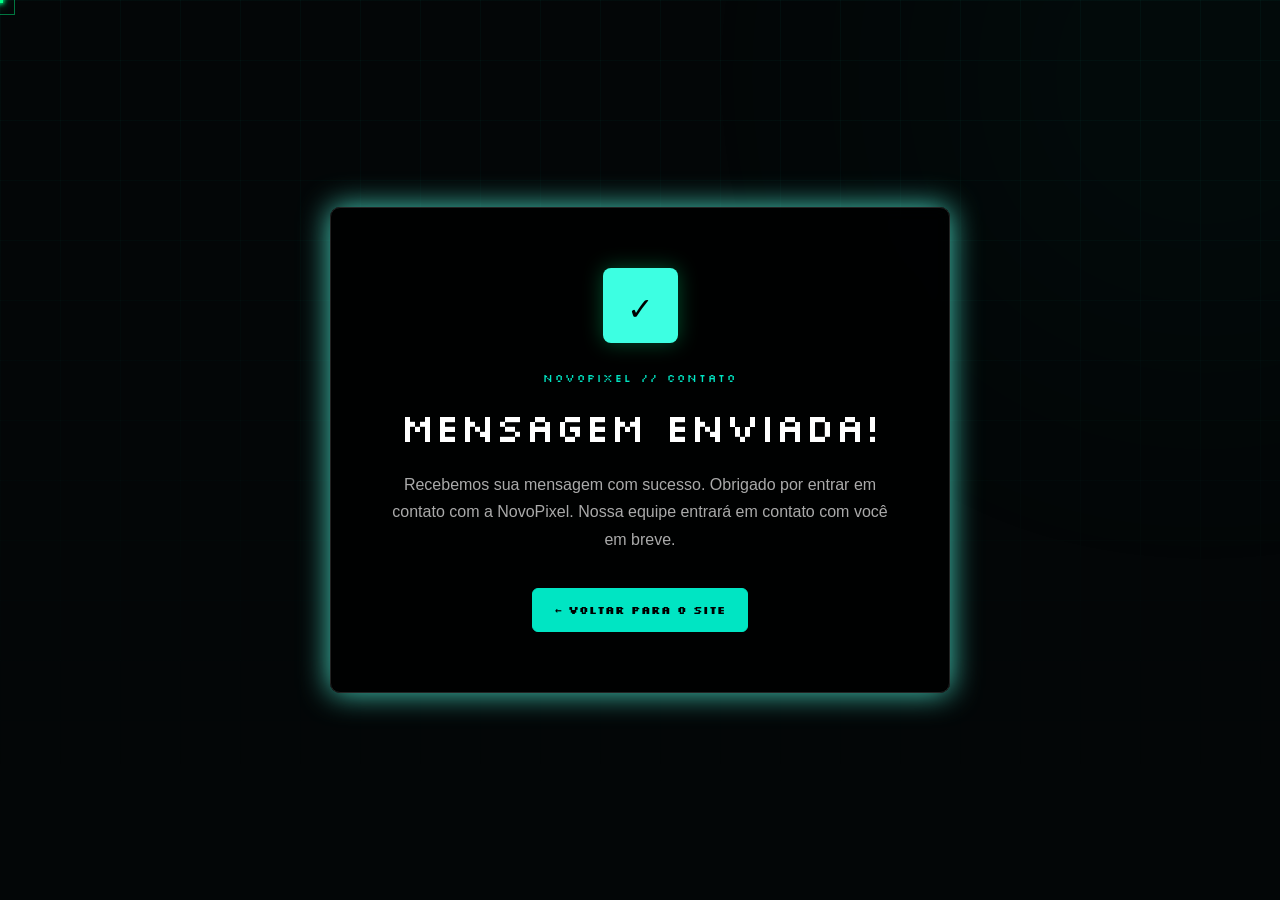
<file: obrigado.html>
<!DOCTYPE html>
<html lang="pt-BR">

<head>

    <meta charset="UTF-8">
    <meta name="viewport" content="width=device-width, initial-scale=1.0">

    <title>Obrigado | NovoPixel</title>

    <!-- FONTES -->
    <link rel="preconnect" href="https://fonts.googleapis.com">
    <link rel="preconnect" href="https://fonts.gstatic.com" crossorigin>

    <link
        href="https://fonts.googleapis.com/css2?family=Google+Sans:wght@400;500;700&family=Silkscreen:wght@400;700&display=swap"
        rel="stylesheet">

    <!-- SEU CSS -->
    <link rel="stylesheet" href="./assets/css/style.css">
    <link rel="stylesheet" href="./assets/css/media.css">

</head>

<body>


    <!-- CURSOR NOVOPIXEL -->
    <div id="np-cursor">
        <div class="np-core"></div>
        <div class="np-corner corner-1"></div>
        <div class="np-corner corner-2"></div>
        <div class="np-corner corner-3"></div>
        <div class="np-corner corner-4"></div>
    </div>

    <div id="np-cursor-ring"></div>


    <!-- =========================
         FUNDO ANIMADO
         ========================= -->

    <canvas id="grid"></canvas>


    <!-- =========================
         PÁGINA DE OBRIGADO
         ========================= -->

    <main class="pagina-obrigado">

        <div class="obrigado-card">

            <div class="check">
                ✓
            </div>

            <span class="tag">
                NOVOPIXEL // CONTATO
            </span>

            <h1>
                MENSAGEM ENVIADA!
            </h1>

            <p>
                Recebemos sua mensagem com sucesso.
                Obrigado por entrar em contato com a NovoPixel.
                Nossa equipe entrará em contato com você em breve.
            </p>

            <a href="index.html" class="voltar">
                ← VOLTAR PARA O SITE
            </a>

        </div>

    </main>


    <!-- SEU JAVASCRIPT -->
    <script src="./assets/js/script.js"></script>

</body>

</html>
</file>
<file: assets/css/style.css>
.container {
    width: 100%;
    height: 100%;
    max-width: 1400px;
    margin: 0 auto;
}

/* reset  */
* {
    margin: 0;
    padding: 0;
    box-sizing: border-box;
    font-family: "Silkscreen", sans-serif;
    font-optical-sizing: auto;
    font-weight: 400;
    font-style: normal;
    font-variation-settings:
        "GRAD" 0;
}

html {
    scroll-behavior: smooth;
}



body {
    margin: 0;
    padding: 0;
    background: #000;
    color: #fff;
    font-family: 'Segoe UI', sans-serif;
}

/* BACKGROUND */
#grid {
    position: fixed;
    top: 0;
    left: 0;

    width: 100vw;
    height: 100vh;

    z-index: -1;
    pointer-events: none;
}

/* CONTEÚDO FICA POR CIMA */
main {
    position: relative;
    z-index: 1;
    box-sizing: border-box;

    background:
        radial-gradient(circle at 50% 50%,
            rgba(0, 229, 195, 0.10),
            transparent 45%);

    background-attachment: fixed;
}

scroll .container {
    width: 100%;
    max-width: 1400px;
    margin: 0 auto;
    height: 100%;
}

.titulo {
    height: 5%;
    /* alinhamento */
    display: flex;
    align-items: center;
    justify-content: center;
    flex-direction: column;

    hr {
        border: none;
        height: 3px;
        background-color: var(--cor-brilho-hover);
        width: 90px;
    }
}

/* #endregion */

/* #region cabeçalho do site  */

header {

    width: 100%;
    height: 130px;
    position: fixed;

    background: transparent !important;
    box-shadow: none !important;
    /* O z index manipula as camadas do elemento  */
    z-index: 9999;


    .container {
        background-color: #0c644a23;
        backdrop-filter: blur(15px);
        border-radius: 20px;
        margin-top: 15px;

        display: flex;
        align-items: center;
        justify-content: space-around;


        img {
            width: 150px;
        }


        nav {
            width: 40%;
            height: 100%;

            display: flex;
            align-items: center;
            justify-content: space-evenly;


            a {
                color: #00e5c3;
                transition: .5s;
            }


            a:hover {
                color: white;
                transform: translateY(-5px);
            }

        }



    }

}

.nav-button {
    color: #080d12;
    background: #00e5c3;
    text-decoration: none;
    padding: 12px 20px;
    border-radius: 8px;
    font-size: 14px;
    font-weight: bold;
    transition: 0.3s;
}

.nav-button:hover {
    transform: translateY(-3px);

    box-shadow:
        0 0 25px rgba(0, 229, 195, 0.4);
}

/* =========================================================
   ÁREA VISUAL DO HERO
   ========================================================= */

.hero-visual {
    width: 100%;
    max-width: 1250px;
    min-height: 80vh;

    margin: 0 auto;

    display: flex;
    align-items: center;
    justify-content: flex-start;

    gap: 70px;

    animation: aparecerDireita 1.2s ease forwards;
}


/* =========================================================
   GRUPO DOS CARDS
   ========================================================= */

.card-hero {
    display: flex;

    align-items: flex-start;

    justify-content: flex-start;

    gap: 20px;

    flex-shrink: 0;
}


/* =========================================================
   CARTÃO DE CÓDIGO
   ========================================================= */

.code-card {
    position: relative;

    margin-inline: 50px;

    top: 200px;

    width: 300px;
    max-width: 300px;

    padding: 20px;

    background: #0d151c;

    border: 1px solid #1d3435;

    border-radius: 15px;

    box-shadow:
        0 0 60px rgba(0, 229, 195, 0.08),
        0 20px 60px rgba(0, 0, 0, 0.5);

    animation: flutuar 4s ease-in-out infinite;

    transition: 0.3s;
}


/* Efeito no card */

.code-card:hover {
    transform: translateY(-8px) scale(1.02);

    border-color: #00e5c3;

    box-shadow:
        0 0 35px rgba(0, 229, 195, 0.25),
        0 20px 60px rgba(0, 0, 0, 0.6);
}


/* =========================================================
   CABEÇALHO DO CARTÃO
   ========================================================= */

.card-header {
    display: flex;

    gap: 7px;

    padding-bottom: 20px;

    border-bottom: 1px solid #1b272e;

    margin-bottom: 20px;
}


.dot {
    width: 10px;
    height: 10px;

    border-radius: 50%;

    background: #26343b;
}


/* =========================================================
   CÓDIGO
   ========================================================= */

.code {
    font-family: monospace;

    font-size: 16px;

    line-height: 2;
}

.code p {
    color: #aeb7bd;
}

.green {
    color: #00e5c3;
}

.white {
    color: white;
}

.indent {
    padding-left: 25px;
}


/* =========================================================
   PIXEL PANEL
   ========================================================= */

.pixel-panel {
    position: relative;

    top: 100px;

    width: 300px;

    max-width: 300px;

    padding: 20px;

    background: #0d151c;

    border: 1px solid #1d3435;

    border-radius: 15px;

    box-shadow:
        0 0 60px rgba(0, 229, 195, 0.08),
        0 20px 60px rgba(0, 0, 0, 0.5);

    animation: flutuarInverso 4s ease-in-out infinite;

    animation-delay: 0.3s;

    transition: 0.3s;
}


.pixel-panel:hover {
    transform: translateY(-8px) scale(1.02);

    border-color: #00e5c3;

    box-shadow:
        0 0 35px rgba(0, 229, 195, 0.25),
        0 20px 60px rgba(0, 0, 0, 0.6);
}


/* =========================================================
   CABEÇALHO DO PAINEL
   ========================================================= */

.pixel-panel-header {
    display: flex;

    align-items: center;

    gap: 9px;

    padding-bottom: 20px;

    border-bottom: 1px solid #1b272e;

    margin-bottom: 16px;
}


.pixel-panel-dot {
    width: 8px;
    height: 8px;

    border-radius: 50%;

    background: #00e5c3;

    box-shadow: 0 0 8px rgba(0, 229, 195, 0.8);

    animation: piscar 1.8s ease-in-out infinite;
}


.pixel-panel-label {
    font-family: monospace;

    font-size: 13px;

    color: #7d8b90;

    letter-spacing: 0.5px;
}


/* =========================================================
   CANVAS
   ========================================================= */

.pixel-canvas-wrap {
    position: relative;

    width: 100%;
    height: 150px;

    border-radius: 8px;

    overflow: hidden;

    background: #090f13;

    border: 1px solid #16262b;
}


#pixelGrid {
    position: relative;

    width: 100%;
    height: 100%;

    display: block;
}


/* =========================================================
   FRASE
   ========================================================= */

.pixel-tagline {
    margin-top: 18px;

    font-family: "Silkscreen", sans-serif;

    font-size: 12px;

    line-height: 1.7;

    color: #aeb7bd;

    text-align: center;

    letter-spacing: 0.3px;
}


/* =========================================================
   ESCRITA DA NOVOPIXEL
   ========================================================= */

.escrita {

    width: 430px;
    max-width: 430px;

    text-align: left;

    animation: aparecerTexto 1.2s ease forwards;
}


/* Pequeno texto acima do título */

.escrita-tag {

    margin: 300px;




    display: inline-block;

    margin-bottom: 15px;

    font-family: monospace;

    font-size: 13px;

    letter-spacing: 4px;

    color: #00e5c3;

    opacity: 0;

    animation: aparecerTexto 1s ease 0.3s forwards;
}


/* Título */

.escrita h2 {
    margin: 0 0 20px;

    font-family: "Google Sans", sans-serif;

    font-size: 42px;

    line-height: 1.1;

    color: white;

    opacity: 0;

    animation: aparecerTexto 1s ease 0.5s forwards;
}


/* Palavra destacada */

.escrita h2 span {
    color: #00e5c3;

    text-shadow:
        0 0 10px rgba(0, 229, 195, 0.4),
        0 0 25px rgba(0, 229, 195, 0.2);
}


/* Parágrafo */

.escrita p {
    margin: 0 0 30px;

    font-family: "Segoe UI", sans-serif;

    font-size: 16px;

    line-height: 1.8;

    color: #aeb7bd;

    opacity: 0;

    animation: aparecerTexto 1s ease 0.7s forwards;
}


/* =========================================================
   BOTÃO
   ========================================================= */

.hero-button {
    display: inline-flex;

    align-items: center;

    gap: 10px;

    padding: 14px 22px;

    border: 1px solid #00e5c3;

    border-radius: 8px;

    background: transparent;

    color: #00e5c3;

    font-family: "Segoe UI", sans-serif;

    font-size: 14px;

    font-weight: bold;

    cursor: pointer;

    transition:
        transform 0.3s,
        background 0.3s,
        box-shadow 0.3s;

    opacity: 0;

    animation: aparecerTexto 1s ease 0.9s forwards;
}


/* Seta */

.hero-button span {
    font-size: 20px;

    transition: transform 0.3s;
}


/* Hover */

.hero-button:hover {
    background: #00e5c3;

    color: #080d12;

    transform: translateY(-5px);

    box-shadow:
        0 0 20px rgba(0, 229, 195, 0.4),
        0 0 50px rgba(0, 229, 195, 0.15);
}


.hero-button:hover span {
    transform: translateX(5px);
}


/* =========================================================
   ANIMAÇÕES
   ========================================================= */

@keyframes aparecerTexto {

    from {
        opacity: 0;
        transform: translateX(40px);
    }

    to {
        opacity: 1;
        transform: translateX(0);
    }

}


@keyframes aparecerDireita {

    from {
        opacity: 0;
        transform: translateX(60px);
    }

    to {
        opacity: 1;
        transform: translateX(0);
    }

}


@keyframes flutuar {

    0%,
    100% {
        transform: translateY(0) rotate(2deg);
    }

    50% {
        transform: translateY(-12px) rotate(2deg);
    }

}


@keyframes flutuarInverso {

    0%,
    100% {
        transform: translateY(-12px) rotate(-2deg);
    }

    50% {
        transform: translateY(0) rotate(-2deg);
    }

}


@keyframes piscar {

    0%,
    100% {
        opacity: 1;
    }

    50% {
        opacity: 0.25;
    }

}

body {
    margin: 0;
    padding: 0;
    background: #000;
    color: #fff;
    height: 100%;
    font-family: 'Segoe UI', sans-serif;
}

.background-grid {
    position: relative;
    width: 100%;
    height: 100vh;
    overflow: hidden;
}

.background-grid canvas,
.mzaCarousel canvas {
    position: absolute;
    inset: 0;
    display: block;
    width: 100%;
    height: 100%;
}

.instruction {
    position: absolute;
    top: 50%;
    left: 50%;
    transform: translate(-50%, -50%);

    font-size: 3.5rem;
    color: #fff;
    text-transform: uppercase;
    letter-spacing: 4px;

    user-select: none;
    pointer-events: none;
    text-align: center;
    z-index: 10;
}



:root {
    --mzaC-fg: #e7ecf2;
    --mzaC-accent: #9ef7d2;
    --mzaC-accent2: #82a0ff;
    --mzaC-glass: rgba(255, 255, 255, 0.06);
    --mzaC-glow: rgba(130, 160, 255, 0.75);
    --mzaC-slideW: min(880px, 90vw);
    --mzaC-peek: 0.15;
    --mzaPagH: 64px;
    --mzaCardH: clamp(360px, 62vh, 600px);
}

.mzaCarousel {
    position: relative;
    height: 50vh;
    max-width: 100vw;
    margin: 0 auto;
    padding: 20px 18px;
    overflow: hidden;
    contain: layout paint;
    touch-action: none;
}

.mzaCarousel-viewport {
    position: relative;
    outline: none;
    overflow: hidden;
    height: 100%;
}

.mzaCarousel-track {
    position: relative;
    height: calc(100% - var(--mzaPagH) - max(env(safe-area-inset-bottom), 12px));
    transform-style: preserve-3d;
    perspective: 1200px;
    overflow: hidden;
}

.mzaCarousel-slide {
    position: absolute;
    top: calc(50% + 5px);
    left: 50%;
    width: var(--mzaC-slideW);
    height: min(var(--mzaCardH), calc(100% - 50px));
    transform-style: preserve-3d;
    display: grid;
    place-items: center;
    border-radius: 22px;
    overflow: hidden;
    will-change: transform, filter;

    #amazon {

        background-repeat: no-repeat;
        background-size: cover;
    }

    #spotify {

        background-repeat: no-repeat;
        background-size: 100% 102%;
    }

    #metaIa {
        background-repeat: no-repeat;
        background-size: 100% 100%;
    }

    #senai {
        background-repeat: no-repeat;
        background-size: 100% 100%;
    }

    #microsofth {
        background-repeat: no-repeat;
        background-size: 100% 100%;
    }
}

.mzaCard {
    position: relative;
    width: 100%;
    height: 100%;
    border-radius: inherit;
    overflow: hidden;
    background: var(--mzaC-glass);
    box-shadow: 0 20px 50px rgba(0, 0, 0, 0.45);
    backdrop-filter: saturate(120%) blur(4px);
    transform: translateZ(0);
    cursor: grab;
}

.mzaCard::before {
    content: "";
    position: absolute;
    inset: -2%;
    background-image: var(--mzaCard-bg);
    background-size: cover;
    background-position: center;
    filter: contrast(1.02) saturate(1.08) brightness(0.9);
    transform: translateZ(-60px) scale(1.18) translate3d(var(--mzaParBgX, 0px), var(--mzaParBgY, 0px), 0);
    transition: transform 800ms cubic-bezier(0.2, 0.7, 0, 1),
        filter 800ms cubic-bezier(0.2, 0.7, 0, 1);
}

.mzaCard::after {
    content: "";
    position: absolute;
    inset: 0;
    background: linear-gradient(180deg,
            rgba(39, 175, 141, 0.507),
            rgba(52, 199, 167, 0.301) 45%,
            rgba(0, 0, 0, 0.25) 100%);
}

.mzaCard-head {
    position: absolute;
    inset: 20px auto auto 20px;
    z-index: 2;
}

.mzaCard-title {
    margin: 0;
    font-weight: 800;
    letter-spacing: 0.2px;
    font-size: clamp(22px, 3.1vw, 38px);
    text-shadow: 2px 2px 15px rgba(0, 0, 0, 0.6);
    line-height: 110%;
    cursor: text;
}

.mzaCard-kicker {
    margin: 0.5rem 0;
    color: var(--mzaC-accent);
    font-size: clamp(12px, 1.7vw, 14px);
    font-weight: 600;
    text-shadow: 1px 1px 10px rgba(0, 0, 0, 0);
    cursor: text;
}

.mzaCard-text {
    display: -webkit-box;
    line-clamp: 3;
    -webkit-line-clamp: 3;
    -webkit-box-orient: vertical;
    overflow: hidden;
    position: absolute;
    inset: auto 20px 85px 20px;
    z-index: 2;
    max-width: 60ch;
    background-color: rgba(0, 0, 0, 0);
    padding: 20px;
    backdrop-filter: blur(5px);
    -webkit-backdrop-filter: blur(5px);
    border-radius: 10px;
    text-wrap: balance;
    cursor: text;
    color: #ddd;
    overflow: hidden;
}

.mzaCard-actions {
    position: absolute;
    inset: auto auto 18px 18px;
    z-index: 2;
}


.mzaCarousel-controls {
    position: absolute;
    inset: 0;
    display: flex;
    align-items: center;
    justify-content: space-between;
    pointer-events: none;
}

.mzaCarousel-prev,
.mzaCarousel-next {
    pointer-events: auto;
    position: relative;
    width: 44px;
    height: 44px;
    border-radius: 50%;
    border: 0;
    background: rgba(59, 177, 151, 0.473);
    backdrop-filter: blur(6px);
    color: var(--mzaC-fg);
    font-size: 22px;
    display: grid;
    place-items: center;
    cursor: pointer;
    transition: background 0.2s ease, transform 0.2s ease;
}

.mzaCarousel-prev {
    margin-left: 6px;
}

.mzaCarousel-next {
    margin-right: 6px;
}

.mzaCarousel-prev:hover,
.mzaCarousel-next:hover {
    background: rgba(15, 125, 129, 0.24);
}

.mzaCarousel-prev:active,
.mzaCarousel-next:active {
    transform: scale(0.98);
}

.mzaCarousel-pagination {
    position: absolute;
    left: 0;
    right: 0;
    bottom: max(27px, env(safe-area-inset-bottom));
    display: flex;
    gap: 10px;
    justify-content: center;
    align-items: center;
    pointer-events: auto;
}

.mzaCarousel-dot {
    width: 12px;
    height: 12px;
    border-radius: 999px;
    background: rgba(17, 137, 141, 0.411);
    border: 0;
    cursor: pointer;
    transition: transform 0.2s ease, background 0.2s ease;
}

.mzaCarousel-dot[aria-selected="true"] {
    background: linear-gradient(180deg, var(--mzaC-accent2), var(--mzaC-accent));
    transform: scale(1.35);
}

.mzaCarousel-progress {
    position: fixed;
    left: 0;
    right: 0;
    bottom: 0;
    height: 4px;
    z-index: 9999;
    overflow: hidden;
}

.mzaCarousel-progressBar {
    display: block;
    height: 100%;
    width: 100vw;
    transform-origin: left;
    transform: scaleX(0);
    will-change: transform;
    background: linear-gradient(90deg, var(--mzaC-accent), var(--mzaC-accent2));
}

.mzaCarousel-slide[data-state="active"] .mzaCard::before {
    filter: contrast(1.06) saturate(1.12) brightness(1.02);
}

.mzaCarousel-slide[data-state="active"] .mzaCard {
    box-shadow: 0 30px 70px rgba(46, 182, 148, 0.596),
        0 0 0 1px rgba(10, 172, 164, 0.363) inset;
}

.mzaPar-1,
.mzaPar-2,
.mzaPar-3 {
    will-change: transform;
    transition: transform 500ms cubic-bezier(0.2, 0.7, 0, 1);
}

.mzaPar-1 {
    transform: translate3d(calc(var(--mzaParX, 0px) * 0.35),
            calc(var(--mzaParY, 0px) * 0.35),
            0);
}

.mzaPar-2 {
    transform: translate3d(calc(var(--mzaParX, 0px) * 0.25),
            calc(var(--mzaParY, 0px) * 0.25),
            0);
}

.mzaPar-3 {
    transform: translate3d(calc(var(--mzaParX, 0px) * 0.18),
            calc(var(--mzaParY, 0px) * 0.18),
            0);
}

@media (max-width: 1000px) {
    :root {
        --mzaC-slideW: min(92vw, 620px);
    }

    .mzaCard-head {
        inset: 16px auto auto 16px;
    }

    .mzaCard-title {
        font-size: clamp(20px, 5.4vw, 30px);
    }

    .mzaCard-kicker {
        font-size: clamp(12px, 3.6vw, 13px);
    }

    .mzaCard-text {
        inset: auto 16px 62px 16px;
    }
}

@media (max-width: 768px) {
    :root {
        --mzaC-slideW: min(94vw, 560px);
    }

    .mzaCard-text,
    .mzaCard-title,
    .mzaCard-kicker {
        max-width: 45%;
    }

    .mzaCard-text::after {
        position: absolute;
        width: 100%;
        height: 100%;
        inset: 0;
        background-image: linear-gradient(0deg,
                rgba(32, 146, 146, 0.644) 2%,
                rgb(57, 158, 141) 25%);
        content: "";
        z-index: 1;
    }
}

@media (max-width: 560px) {
    :root {
        --mzaC-slideW: min(96vw, 520px);
    }
}

@media (max-height: 400px) {
    .mzaCard-text {
        display: none;
    }
}

@media (max-height: 280px) {
    .mzaCard-kicker {
        display: none;
    }
}

@media (max-height: 240px) {
    .mzaBtn {
        display: none;
    }
}

main {}

.hero-card img {
    width: 500px;

}


/* =========================
   SOBRE NÓS
========================= */

.sobre {
    color: #fff;
    padding: 100px 8%;
}

.sobre-container {
    max-width: 1200px;
    margin: auto;

    display: flex;
    align-items: center;
    justify-content: space-between;
    gap: 70px;
}

.sobre-texto {
    max-width: 650px;
}

.titulo-pequeno {
    color: #40e0d0;
    font-size: 14px;
    font-weight: bold;
    letter-spacing: 3px;
}

.sobre h2 {
    font-size: 45px;
    margin: 15px 0 25px;
}

.sobre h2 span {
    color: #40e0d0;
}

.sobre p {
    color: #bdbdbd;
    font-size: 17px;
    line-height: 1.8;
    margin-bottom: 15px;
}

.btn-sobre {
    display: inline-block;
    margin-top: 20px;

    padding: 13px 25px;

    background: #40e0d0;
    color: #000;

    text-decoration: none;
    font-weight: bold;

    border-radius: 5px;

    transition: 0.3s;
}

.btn-sobre:hover {
    background: #fff;
    transform: translateY(-3px);
}


/* CARD DE COLABORADORES  */

.colab {
    position: relative;
    padding: 120px 8% 100px;
    text-align: center;
}

.colab-header {
    max-width: 600px;
    margin: 0 auto 60px;
}

.colab-header h2 {
    font-size: 36px;
    color: #fff;
    margin-top: 10px;
}

.colab-header h2 span {
    color: #40e0d0;
}

.colab-header p {
    color: #aaa;
    margin-top: 15px;
    line-height: 1.7;
}

.colab-grid {
    display: grid;
    grid-template-columns: repeat(3, 1fr);
    gap: 30px;

    max-width: 1100px;
    margin: 0 auto;
}


.colab-card:nth-child(2) {
    animation: flutuarInverso 4s ease-in-out infinite;
    animation-delay: 0.2s;
}

.colab-card:nth-child(3) {
    animation-delay: 0.4s;
}



.colab-card {
    position: relative;

    padding: 35px 25px;
    background: #0d151c;

    border: 1px solid #1d3435;
    border-radius: 15px;
    box-shadow:
        0 0 60px rgba(0, 229, 195, 0.08),
        0 20px 60px rgba(0, 0, 0, 0.5);

    animation: flutuar 4s ease-in-out infinite;
    transition: .5s !important;
}


.colab-card:hover {
    animation: none;        /* trocado de animation-play-state: paused */
    transform: scale(1.05);
    transition: .5s;
    border-color: #40e0d0;
    z-index: 2;
}

.colab-avatar {
    width: 70px;
    height: 70px;
    margin: 0 auto 20px;

    display: flex;
    align-items: center;
    justify-content: center;

    background: #40e0d0;
    color: #000;
    font-weight: bold;
    font-size: 20px;

    border-radius: 50%;
}

.colab-card h3 {
    color: #fff;
    font-size: 20px;
    margin-bottom: 5px;
}

.colab-cargo {
    display: inline-block;
    color: #40e0d0;
    font-size: 13px;
    text-transform: uppercase;
    letter-spacing: 1px;
    margin-bottom: 15px;
}

.colab-card p {
    color: #aaa;
    font-size: 14px;
    line-height: 1.7;
}

@media (max-width: 900px) {
    .colab-grid {
        grid-template-columns: 1fr;
    }
}



/* CARD NOVOPIXEL */

.sobre-card {
    width: 350px;
    height: 300px;

    background: #101010;
    border: 1px solid #40e0d0;

    display: flex;
    flex-direction: column;
    align-items: center;
    justify-content: center;

    position: relative;

    box-shadow: 0 0 30px rgba(64, 224, 208, 0.15);
}

.sobre-card h3 {
    color: #40e0d0;
    font-size: 32px;
    margin: 20px 0 5px;
}

.sobre-card p {
    font-size: 15px;
    color: #aaa;
}

.pixel {
    width: 70px;
    height: 70px;

    background: #40e0d0;

    box-shadow:
        20px 20px 0 #1ca89b,
        -20px -20px 0 #75eee2;
}


/* =========================
   RODAPÉ
========================= */

.rodape {
    background: #080808;
    color: #fff;
    padding: 50px 8% 20px;

    border-top: 1px solid #40e0d0;
}

.rodape-container {
    max-width: 1200px;
    margin: auto;

    display: grid;
    grid-template-columns: 2fr 1fr 1fr 1.5fr;

    gap: 50px;
}

.logo {
    font-size: 30px;
    margin-bottom: 20px;
}

.logo span {
    color: #40e0d0;
}

.rodape-coluna p {
    color: #999;
    line-height: 1.7;
    font-size: 14px;
}

.rodape-coluna h3 {
    color: #40e0d0;
    margin-bottom: 20px;
}

.rodape-coluna a {
    display: block;

    color: #999;
    text-decoration: none;

    margin-bottom: 12px;

    transition: 0.3s;
}

.rodape-coluna a:hover {
    color: #40e0d0;
    padding-left: 5px;
}


/* PARTE INFERIOR */

.rodape-bottom {
    max-width: 1200px;
    margin: 50px auto 0;

    padding-top: 20px;

    border-top: 1px solid #222;

    display: flex;
    justify-content: space-between;
    align-items: center;

    gap: 20px;
}

.rodape-bottom p {
    color: #777;
    font-size: 13px;
}

.redes {
    display: flex;
    gap: 20px;
}

.redes a {
    color: #999;
    text-decoration: none;

    transition: 0.3s;
}

.redes a:hover {
    color: #40e0d0;
}


/* =========================
   RESPONSIVO
========================= */

@media (max-width: 800px) {

    .sobre-container {
        flex-direction: column;
        text-align: center;
    }

    .hero-card img {
        width: 80%;
        height: 50px;
    }

    .rodape-container {
        grid-template-columns: 1fr 1fr;
    }

    .rodape-bottom {
        flex-direction: column;
        text-align: center;
    }
}

@media (max-width: 500px) {

    .rodape-container {
        grid-template-columns: 1fr;
        text-align: center;
    }

    .redes {
        justify-content: center;
    }

    .sobre h2 {
        font-size: 34px;
    }
}


/* =========================
   TELA DE LOADING
========================= */

#loading-screen {
    position: fixed;
    inset: 0;
    z-index: 99999;

    background: #000;

    display: flex;
    align-items: center;
    justify-content: center;

    transition: opacity 0.6s ease, visibility 0.6s ease;
}

.loading-content {
    display: flex;
    flex-direction: column;
    align-items: center;
    justify-content: center;

    gap: 22px;

    text-align: center;
}

.loading-logo {
    width: 180px;
    height: auto;

    animation: loadingLogo 2s ease-in-out infinite;
}

.loading-content p {
    margin: 0;

    font-family: 'Silkscreen', monospace;
    font-size: 12px;

    color: #00e5c3;

    letter-spacing: 3px;
}


/* Animação da logo */

@keyframes loadingLogo {

    0% {
        opacity: 0.5;
        transform: scale(0.96);
    }

    50% {
        opacity: 1;
        transform: scale(1);
    }

    100% {
        opacity: 0.5;
        transform: scale(0.96);
    }

}


/* Quando o loading terminar */

#loading-screen.loading-hidden {
    opacity: 0;
    visibility: hidden;
    pointer-events: none;
}


#contato {
    width: 100%;
    height: 100dvh;

    display: flex;
    flex-direction: column;
    align-items: center;
    justify-content: center;
}



form {
    width: 100%;
    max-width: 550px;

    background: #111;
    padding: 35px;

    border: 1px solid #40e0d0;
    border-radius: 15px;

    box-shadow: 0 0 25px rgba(64, 224, 208, 0.15);
    z-index: 9999;
    display: flex;
    flex-direction: column;
}

/* Labels */

label {
    color: #40e0d0;
    font-size: 16px;
    font-weight: bold;

    margin-bottom: 8px;
}

/* Campos */

input,
textarea {
    width: 100%;

    background: #050505;
    color: #fff;

    border: 1px solid #333;
    border-radius: 8px;

    padding: 14px;
    margin-bottom: 20px;

    font-size: 15px;

    outline: none;

    transition: 0.3s;
}

/* Quando clicar no campo */

input:focus,
textarea:focus {
    border-color: #40e0d0;

    box-shadow: 0 0 8px rgba(64, 224, 208, 0.4);
}

/* Placeholder */

input::placeholder,
textarea::placeholder {
    color: #777;
}

/* Área da mensagem */

textarea {
    min-height: 150px;
    resize: vertical;
}

/* Botão */

button {
    background: #40e0d0;
    color: #000;

    border: none;
    border-radius: 8px;

    padding: 14px;

    font-size: 17px;
    font-weight: bold;

    cursor: pointer;

    transition: 0.3s;
}

/* Efeito ao passar o mouse */

button:hover {
    background: #fff;

    transform: translateY(-2px);

    box-shadow: 0 5px 15px rgba(64, 224, 208, 0.3);
}



/* =========================================
   CURSOR NOVOPIXEL
========================================= */

html,
body,
a,
button,
input,
textarea,
select {
    cursor: none !important;
}

/* Núcleo */
#np-cursor {
    position: fixed;
    left: 0;
    top: 0;

    width: 16px;
    height: 16px;

    pointer-events: none;
    z-index: 99999;

    transform: translate(-50%, -50%);

    transition: transform 0.12s steps(2);
}

/* Quadrado central */
.np-core {
    position: absolute;

    left: 5px;
    top: 5px;

    width: 6px;
    height: 6px;

    background: #00ff88;

    box-shadow:
        0 0 5px #00ff88,
        0 0 12px #00ff88;
}

/* =========================================
   PIXELS AO REDOR
========================================= */

.np-corner {
    position: absolute;

    width: 3px;
    height: 3px;

    background: #00ff88;

    box-shadow: 0 0 5px #00ff88;
}

/* Superior esquerdo */
.corner-1 {
    left: 0;
    top: 0;
}

/* Superior direito */
.corner-2 {
    right: 0;
    top: 0;
}

/* Inferior esquerdo */
.corner-3 {
    left: 0;
    bottom: 0;
}

/* Inferior direito */
.corner-4 {
    right: 0;
    bottom: 0;
}


/* =========================================
   ANEL
========================================= */

#np-cursor-ring {
    position: fixed;

    left: 0;
    top: 0;

    width: 30px;
    height: 30px;

    border: 1px solid rgba(0, 255, 136, 0.45);

    pointer-events: none;
    z-index: 99998;

    transform: translate(-50%, -50%);

    transition:
        width 0.2s steps(3),
        height 0.2s steps(3),
        border-color 0.2s ease,
        box-shadow 0.2s ease;
}


/* =========================================
   HOVER
========================================= */

body.np-hover #np-cursor-ring {
    width: 44px;
    height: 44px;

    border-color: #00ff88;

    box-shadow:
        0 0 8px rgba(0, 255, 136, 0.5),
        inset 0 0 8px rgba(0, 255, 136, 0.15);
}

body.np-hover #np-cursor {
    transform:
        translate(-50%, -50%) scale(1.3);
}


/* =========================================
   CLIQUE SUAVE
========================================= */

#np-cursor,
#np-cursor-ring {
    transition:
        transform 0.25s cubic-bezier(0.22, 1, 0.36, 1),
        width 0.25s cubic-bezier(0.22, 1, 0.36, 1),
        height 0.25s cubic-bezier(0.22, 1, 0.36, 1),
        box-shadow 0.25s ease,
        border-color 0.25s ease;
}

body.np-click #np-cursor {
    transform:
        translate(-50%, -50%) scale(0.85);
}

body.np-click #np-cursor-ring {
    width: 52px;
    height: 52px;

    border-color: #00ff88;

    box-shadow:
        0 0 8px #00ff88,
        0 0 18px rgba(0, 255, 136, 0.35);
}


/* =========================================
   RASTRO DE PIXELS
========================================= */

.np-particle {
    position: fixed;

    width: 3px;
    height: 3px;

    background: #00ff88;

    pointer-events: none;

    z-index: 99997;

    animation: np-particle 0.5s steps(5) forwards;
}

@keyframes np-particle {

    0% {
        opacity: 0.9;
        transform: scale(1);
    }

    100% {
        opacity: 0;
        transform: scale(0);
    }

}













/* =========================================================
   NOVOPIXEL - SEÇÃO DE SERVIÇOS
========================================================= */

.np-servicos {
    position: relative;
    width: 100%;
    padding: 100px 4%;

    height: 100dvh;

    height: 100dvh;
    overflow: hidden;
    top: 70px;
}


/* =========================================================
   CABEÇALHO
========================================================= */

.np-servicos-header {
    position: relative;
    z-index: 2;

    max-width: 750px;
    margin: 0 auto 60px;

    text-align: center;
}

.np-label {
    display: inline-block;

    margin-bottom: 15px;

    color: #00e5c3;

    font-family: monospace;
    font-size: 13px;
    font-weight: bold;

    letter-spacing: 4px;

    text-shadow:
        0 0 10px rgba(0, 229, 195, 0.7);
}

.np-servicos-header h2 {
    margin: 0 0 20px;

    color: #ffffff;

    font-size: 50px;
    line-height: 1.1;
}

.np-servicos-header h2 span {
    color: #00e5c3;

    text-shadow:
        0 0 10px rgba(0, 229, 195, 0.7),
        0 0 30px rgba(0, 229, 195, 0.3);
}

.np-servicos-header p {
    max-width: 650px;

    margin: 0 auto;

    color: #89979b;

    font-size: 16px;
    line-height: 1.8;
}


/* =========================================================
   ÁREA DOS CARDS
========================================================= */

.np-servicos-grid {
    position: relative;
    z-index: 2;

    width: 100%;
    max-width: 1550px;

    margin: 0 auto;

    display: grid;

    /* 6 CARDS LADO A LADO */
    grid-template-columns: repeat(6, 1fr);

    gap: 15px;
}


/* =========================================================
   CARD
========================================================= */

.np-servico-card {
    position: relative;

    min-height: 350px;

    padding: 30px 22px;

    background:
        linear-gradient(145deg,
            rgba(13, 29, 33, 0.98),
            rgba(4, 10, 13, 0.98));

    border: 1px solid rgba(0, 229, 195, 0.25);

    /* PONTAS ARREDONDADAS */
    border-radius: 20px;

    overflow: hidden;

    transition:
        transform 0.4s ease,
        border-color 0.4s ease,
        box-shadow 0.4s ease,
        background 0.4s ease;
}


/* =========================================================
   BRILHO INTERNO
========================================================= */

.np-servico-card::before {
    content: "";

    position: absolute;

    width: 180px;
    height: 180px;

    top: -100px;
    right: -100px;

    background: #00e5c3;

    border-radius: 50%;

    opacity: 0;

    filter: blur(70px);

    transition: 0.5s;

    pointer-events: none;
}


/* =========================================================
   LINHA DE VARREDURA
========================================================= */

.np-servico-card::after {
    content: "";

    position: absolute;

    left: 0;

    top: -5px;

    width: 100%;
    height: 2px;

    background: linear-gradient(90deg,
            transparent,
            #00e5c3,
            transparent);

    opacity: 0;

    box-shadow:
        0 0 10px #00e5c3,
        0 0 25px #00e5c3;

    pointer-events: none;
}


/* =========================================================
   HOVER DO CARD
========================================================= */

.np-servico-card:hover {
    transform: translateY(-10px);

    border-color: #00e5c3;

    background:
        linear-gradient(145deg,
            rgba(8, 38, 38, 0.98),
            rgba(4, 13, 16, 1));

    box-shadow:
        0 0 15px rgba(0, 229, 195, 0.18),
        0 15px 40px rgba(0, 0, 0, 0.7),
        inset 0 0 30px rgba(0, 229, 195, 0.04);
}


/* BRILHO NO HOVER */

.np-servico-card:hover::before {
    opacity: 0.12;
}


/* LINHA ANIMADA */

.np-servico-card:hover::after {
    opacity: 1;

    animation: npScan 2s linear infinite;
}


/* =========================================================
   NÚMERO
========================================================= */

.np-numero {
    position: absolute;

    top: 20px;
    right: 20px;

    color: rgba(0, 229, 195, 0.35);

    font-family: monospace;

    font-size: 11px;

    letter-spacing: 2px;

    transition: 0.3s;
}

.np-servico-card:hover .np-numero {
    color: #00e5c3;

    text-shadow:
        0 0 10px rgba(0, 229, 195, 0.8);
}


/* =========================================================
   ÍCONE
========================================================= */

.np-icone {
    width: 50px;
    height: 50px;

    display: flex;

    align-items: center;
    justify-content: center;

    margin-bottom: 30px;

    background: rgba(0, 229, 195, 0.04);

    border: 1px solid rgba(0, 229, 195, 0.45);

    border-radius: 10px;

    color: #00e5c3;

    font-family: monospace;

    font-size: 18px;

    transition: 0.4s;
}


/* ÍCONE NO HOVER */

.np-servico-card:hover .np-icone {
    background: #00e5c3;

    border-color: #00e5c3;

    color: #061014;

    transform:
        scale(1.08) rotate(4deg);

    box-shadow:
        0 0 15px rgba(0, 229, 195, 0.7),
        0 0 30px rgba(0, 229, 195, 0.3);
}


/* =========================================================
   TÍTULO
========================================================= */

.np-servico-card h3 {
    position: relative;

    margin: 0 0 15px;

    color: #ffffff;

    font-size: 18px;

    line-height: 1.3;

    transition: 0.3s;
}

.np-servico-card:hover h3 {
    color: #00e5c3;

    text-shadow:
        0 0 12px rgba(0, 229, 195, 0.35);
}


/* =========================================================
   TEXTO
========================================================= */

.np-servico-card p {
    margin: 0 0 25px;

    color: #7f8c91;

    font-size: 13px;

    line-height: 1.7;
}


/* =========================================================
   TAGS
========================================================= */

.np-tags {
    display: flex;

    flex-wrap: wrap;

    gap: 5px;
}

.np-tags span {
    padding: 5px 7px;

    background: rgba(0, 229, 195, 0.03);

    border: 1px solid rgba(0, 229, 195, 0.25);

    border-radius: 4px;

    color: #00e5c3;

    font-family: monospace;

    font-size: 7px;

    letter-spacing: 0.8px;

    transition: 0.3s;
}

.np-servico-card:hover .np-tags span {
    background: rgba(0, 229, 195, 0.08);

    border-color: rgba(0, 229, 195, 0.55);
}


/* =========================================================
   LINHA INFERIOR
========================================================= */

.np-linha {
    position: absolute;

    left: 22px;
    bottom: 20px;

    width: 30px;
    height: 2px;

    background: #00e5c3;

    box-shadow:
        0 0 8px #00e5c3;

    transition: 0.4s;
}

.np-servico-card:hover .np-linha {
    width: 80px;

    box-shadow:
        0 0 10px #00e5c3,
        0 0 20px rgba(0, 229, 195, 0.5);
}


/* =========================================================
   ANIMAÇÃO DA LINHA
========================================================= */

@keyframes npScan {

    0% {
        top: 0%;
    }

    100% {
        top: 100%;
    }

}


/* =========================================================
   ANIMAÇÃO DE ENTRADA
========================================================= */

.np-servico-card {
    animation: npCardEntrada 0.8s ease both;
}

.np-servico-card:nth-child(1) {
    animation-delay: 0.1s;
}

.np-servico-card:nth-child(2) {
    animation-delay: 0.2s;
}

.np-servico-card:nth-child(3) {
    animation-delay: 0.3s;
}

.np-servico-card:nth-child(4) {
    animation-delay: 0.4s;
}

.np-servico-card:nth-child(5) {
    animation-delay: 0.5s;
}

.np-servico-card:nth-child(6) {
    animation-delay: 0.6s;
}

@keyframes npCardEntrada {

    from {
        opacity: 0;

        transform:
            translateY(35px) scale(0.97);
    }

    to {
        opacity: 1;

        transform:
            translateY(0) scale(1);
    }

}


/* =========================================================
   TABLET
========================================================= */

@media (max-width: 1200px) {

    .np-servicos-grid {
        grid-template-columns: repeat(3, 1fr);
    }

}






/* =====================================================
   NOVOPIXEL
   PÁGINA DE CONTATO
===================================================== */

* {
    margin: 0;
    padding: 0;
    box-sizing: border-box;
}


/* =====================================================
   BODY
===================================================== */

body {

    min-height: 100vh;

    background: #030607;

    color: #ffffff;

    font-family: Arial, Helvetica, sans-serif;

    overflow-x: hidden;
}


/* =====================================================
   FUNDO FUTURISTA
===================================================== */

body::before {

    content: "";

    position: fixed;

    inset: 0;

    pointer-events: none;

    background-image:

        linear-gradient(rgba(0, 229, 195, 0.035) 1px,
            transparent 1px),

        linear-gradient(90deg,
            rgba(0, 229, 195, 0.035) 1px,
            transparent 1px);

    background-size: 60px 60px;

    mask-image:
        linear-gradient(to bottom,
            black,
            transparent 90%);

    z-index: -2;
}


/* =====================================================
   BRILHO DO FUNDO
===================================================== */

body::after {

    content: "";

    position: fixed;

    width: 450px;
    height: 450px;

    right: -150px;
    top: -150px;

    border-radius: 50%;

    background: #00e5c3;

    filter: blur(180px);

    opacity: 0.06;

    pointer-events: none;

    z-index: -1;
}


/* =====================================================
   CONTAINER PRINCIPAL
===================================================== */

.contato-container {

    width: 90%;

    max-width: 1400px;

    margin: auto;

    padding: 90px 0 100px;
}


/* =====================================================
   TÍTULO
===================================================== */

.titulo-contato {

    max-width: 850px;

    margin-bottom: 60px;
}


.codigo {

    color: #00e5c3;

    font-family: monospace;

    font-size: 11px;

    letter-spacing: 3px;
}


.titulo-contato h1 {

    margin-top: 20px;

    margin-bottom: 20px;

    font-size: clamp(45px, 6vw, 78px);

    line-height: 0.98;

    letter-spacing: -2px;
}


.titulo-contato h1 span {

    color: #00e5c3;

    text-shadow:
        0 0 25px rgba(0, 229, 195, 0.35);
}


.titulo-contato p {

    max-width: 620px;

    color: #738083;

    font-size: 15px;

    line-height: 1.8;
}


/* =====================================================
   ÁREA DE CONTATO
===================================================== */

.contato-area {

    display: grid;

    grid-template-columns: 0.75fr 1.25fr;

    gap: 25px;

    align-items: stretch;
}


/* =====================================================
   PAINEL ESQUERDO
===================================================== */

.painel {

    position: relative;

    padding: 35px;

    background:
        linear-gradient(145deg,
            rgba(10, 24, 27, 0.95),
            rgba(4, 9, 11, 0.98));

    border:
        1px solid rgba(0, 229, 195, 0.18);

    border-radius: 22px;

    overflow: hidden;
}


.painel::before {

    content: "";

    position: absolute;

    width: 250px;
    height: 250px;

    right: -130px;
    top: -130px;

    border-radius: 50%;

    background: #00e5c3;

    filter: blur(90px);

    opacity: 0.07;
}


/* =====================================================
   LOGO DO PAINEL
===================================================== */

.painel-topo {

    display: flex;

    align-items: center;

    gap: 12px;

    margin-bottom: 60px;
}


.logo-mini {

    width: 44px;
    height: 44px;

    display: flex;

    align-items: center;
    justify-content: center;

    color: #00e5c3;

    border:
        1px solid #00e5c3;

    border-radius: 10px;

    font-size: 11px;

    font-weight: bold;

    box-shadow:
        0 0 15px rgba(0, 229, 195, 0.15);
}


.painel-topo strong {

    display: block;

    font-size: 14px;
}


.painel-topo small {

    display: block;

    margin-top: 4px;

    color: #617073;

    font-size: 9px;

    letter-spacing: 1px;
}


/* =====================================================
   TÍTULO DO PAINEL
===================================================== */

.painel h2 {

    max-width: 280px;

    margin-bottom: 30px;

    font-size: 27px;

    line-height: 1.2;
}


.painel h2 span {

    color: #00e5c3;
}


/* =====================================================
   VANTAGENS
===================================================== */

.vantagem {

    display: flex;

    gap: 15px;

    padding: 20px 0;

    border-top:
        1px solid rgba(255, 255, 255, 0.06);
}


.numero {

    color: #00e5c3;

    font-family: monospace;

    font-size: 10px;

    padding-top: 3px;
}


.vantagem h3 {

    font-size: 14px;

    margin-bottom: 7px;
}


.vantagem p {

    color: #667477;

    font-size: 11px;

    line-height: 1.6;
}


/* =====================================================
   STATUS
===================================================== */

.status {

    display: flex;

    align-items: center;

    gap: 12px;

    margin-top: 25px;

    padding: 15px;

    border:
        1px solid rgba(0, 229, 195, 0.15);

    border-radius: 10px;

    background:
        rgba(0, 229, 195, 0.025);
}


.bolinha {

    width: 9px;
    height: 9px;

    flex-shrink: 0;

    border-radius: 50%;

    background: #00e5c3;

    box-shadow:
        0 0 12px #00e5c3;

    animation: pulsar 2s infinite;
}


@keyframes pulsar {

    0% {
        opacity: 1;
        box-shadow: 0 0 5px #00e5c3;
    }

    50% {
        opacity: 0.5;
        box-shadow: 0 0 18px #00e5c3;
    }

    100% {
        opacity: 1;
        box-shadow: 0 0 5px #00e5c3;
    }
}


.status strong {

    color: #00e5c3;

    font-family: monospace;

    font-size: 8px;

    letter-spacing: 2px;
}


.status p {

    margin-top: 4px;

    color: #687679;

    font-size: 9px;
}


/* =====================================================
   FORMULÁRIO
===================================================== */

.formulario {

    padding: 40px;

    background:
        rgba(8, 17, 19, 0.85);

    border:
        1px solid rgba(0, 229, 195, 0.25);

    border-radius: 22px;

    box-shadow:
        0 20px 70px rgba(0, 0, 0, 0.4);


    height: 750px;
    max-height: 750px;
}


/* =====================================================
   CABEÇALHO DO FORMULÁRIO
===================================================== */

.form-header {

    display: flex;

    align-items: flex-start;

    justify-content: space-between;

    margin-bottom: 35px;
}


.form-header span {

    color: #00e5c3;

    font-family: monospace;

    font-size: 9px;

    letter-spacing: 3px;
}


.form-header h2 {

    margin-top: 10px;

    font-size: 28px;

    line-height: 1.2;
}


.form-id {

    color: #4d5d60;

    font-family: monospace;

    font-size: 9px;
}


/* =====================================================
   CAMPOS
===================================================== */

.campo {

    display: flex;

    flex-direction: column;

    margin-bottom: 22px;
}


.campo label {

    margin-bottom: 9px;

    color: #00e5c3;

    font-family: monospace;

    font-size: 9px;

    letter-spacing: 2px;
}


/* =====================================================
   DOIS CAMPOS
===================================================== */

.dupla {

    display: grid;

    grid-template-columns: 1fr 1fr;

    gap: 20px;
}


/* =====================================================
   INPUT / SELECT / TEXTAREA
===================================================== */

input,
select,
textarea {

    width: 100%;

    padding: 15px 17px;

    color: #ffffff;

    background:
        rgba(0, 0, 0, 0.25);

    border:
        1px solid rgba(0, 229, 195, 0.15);

    border-radius: 9px;

    outline: none;

    font-family: Arial, Helvetica, sans-serif;

    font-size: 13px;

    transition: 0.3s;
}


input::placeholder,
textarea::placeholder {

    color: #526164;
}


input:focus,
select:focus,
textarea:focus {

    border-color: #00e5c3;

    background:
        rgba(0, 229, 195, 0.035);

    box-shadow:
        0 0 15px rgba(0, 229, 195, 0.08);
}


/* =====================================================
   SELECT
===================================================== */

select {

    cursor: pointer;
}


select option {

    background: #071012;

    color: white;
}


/* =====================================================
   TEXTAREA
===================================================== */

textarea {

    min-height: 140px;

    resize: vertical;
}


/* =====================================================
   BOTÃO
===================================================== */

form button {

    width: 100%;

    padding: 17px;

    border: none;

    border-radius: 9px;

    background: #00e5c3;

    color: #03100f;

    font-size: 11px;

    font-weight: bold;

    letter-spacing: 2px;

    cursor: pointer;

    transition: 0.3s;
}


form button span {

    margin-left: 15px;

    font-size: 17px;
}


form button:hover {

    transform: translateY(-3px);

    box-shadow:
        0 0 20px rgba(0, 229, 195, 0.5),
        0 10px 30px rgba(0, 0, 0, 0.4);
}


/* =====================================================
   MENSAGEM DO JAVASCRIPT
===================================================== */

#mensagemStatus {

    margin-top: 15px;

    text-align: center;

    color: #00e5c3;

    font-size: 12px;
}


/* =====================================================
   TABLET
===================================================== */

@media (max-width: 900px) {

    .contato-area {

        grid-template-columns: 1fr;
    }

    .painel {

        display: none;
    }
}


/* =====================================================
   CELULAR
===================================================== */

@media (max-width: 600px) {

    .contato-container {

        width: 92%;

        padding: 60px 0;
    }


    .titulo-contato h1 {

        font-size: 45px;
    }


    .titulo-contato p {

        font-size: 13px;
    }


    .formulario {

        padding: 25px 20px;

        border-radius: 16px;
    }


    .form-header h2 {

        font-size: 23px;
    }


    .dupla {

        grid-template-columns: 1fr;

        gap: 0;
    }
}





::-webkit-scrollbar {
    width: 10px;
}

::-webkit-scrollbar-track {
    background: #030607;
}

::-webkit-scrollbar-thumb {
    background: #00e5c3;
    border-radius: 10px;

    border: 2px solid #030607;
}

::-webkit-scrollbar-thumb:hover {
    background: #00ffd9;

    box-shadow:
        0 0 10px #00e5c3,
        0 0 20px rgba(0, 229, 195, 0.5);
}



/* estilizando o botao de voltar ao topo */

/* -----------------------------------------------------=========================================
   NOVOPIXEL - BOTÃO VOLTAR AO TOPO
=========================================----------------------------------------------------- */

#backToTop {
    position: fixed;
    right: 30px;
    bottom: 30px;

    width: 54px;
    height: 54px;

    background: rgba(0, 0, 0, 0.85);
    color: #00ff88;

    border: 1px solid #00ff88;

    cursor: pointer;

    display: flex;
    align-items: center;
    justify-content: center;

    opacity: 0;
    visibility: hidden;

    transform: translateY(25px);

    transition:
        opacity 0.35s ease,
        transform 0.35s ease,
        background 0.2s ease,
        box-shadow 0.2s ease;

    z-index: 9999;

    /* Pixel */
    clip-path: polygon(0 7px,
            7px 7px,
            7px 0,
            calc(100% - 7px) 0,
            calc(100% - 7px) 7px,
            100% 7px,
            100% calc(100% - 7px),
            calc(100% - 7px) calc(100% - 7px),
            calc(100% - 7px) 100%,
            7px 100%,
            7px calc(100% - 7px),
            0 calc(100% - 7px));
}


/* BOTÃO VISÍVEL */
#backToTop.show {
    opacity: 1;
    visibility: visible;
    transform: translateY(0);
}


/* BRILHO AO PASSAR O MOUSE */
#backToTop:hover {
    background: #00ff88;
    color: #000;

    box-shadow:
        0 0 8px #00ff88,
        0 0 20px rgba(0, 255, 136, 0.6),
        0 0 40px rgba(0, 255, 136, 0.25);

    transform: translateY(-5px);
}


/* SETA */
#backToTop .arrow {
    font-family: "Silkscreen", monospace;

    font-size: 25px;
    font-weight: bold;

    line-height: 1;

    transition:
        transform 0.2s ease,
        text-shadow 0.2s ease;
}


/* ANIMAÇÃO DA SETA */
#backToTop:hover .arrow {
    transform: translateY(-4px);

    text-shadow:
        2px 2px 0 rgba(0, 0, 0, 0.3);
}


/* =========================================
   CANTOS PIXELADOS
========================================= */

.pixel-corner {
    position: absolute;

    width: 5px;
    height: 5px;

    background: #00ff88;

    transition: background 0.2s ease;
}

.corner-1 {
    top: 5px;
    left: 5px;
}

.corner-2 {
    top: 5px;
    right: 5px;
}

.corner-3 {
    bottom: 5px;
    left: 5px;
}

.corner-4 {
    bottom: 5px;
    right: 5px;
}

#backToTop:hover .pixel-corner {
    background: #000;
}


/* =========================================
   EFEITO GLITCH
========================================= */

#backToTop::before {
    content: "";

    position: absolute;

    inset: 0;

    border: 1px solid #00ff88;

    opacity: 0;

    transform: translate(3px, -2px);

    pointer-events: none;
}

#backToTop:hover::before {
    animation: glitchButton 0.35s steps(2);
}

@keyframes glitchButton {

    0% {
        opacity: 0;
        transform: translate(0);
    }

    25% {
        opacity: 1;
        transform: translate(3px, -2px);
    }

    50% {
        opacity: 0;
        transform: translate(-3px, 2px);
    }

    75% {
        opacity: 1;
        transform: translate(2px, 1px);
    }

    100% {
        opacity: 0;
        transform: translate(0);
    }
}


/* =========================================
   CLIQUE
========================================= */

#backToTop:active {
    transform: translateY(-2px) scale(0.9);

    box-shadow:
        0 0 5px #00ff88;
}






/* =========================================
   PÁGINA DE OBRIGADO - NOVOPIXEL
========================================= */

.pagina-obrigado {
    position: relative;
    z-index: 2;

    min-height: 100vh;

    display: flex;
    align-items: center;
    justify-content: center;

    padding: 30px;

    background: transparent;
    color: #fff;
}


/* =========================================
   FUNDO GRID
========================================= */

#grid {
    position: fixed;

    inset: 0;

    width: 100%;
    height: 100%;

    z-index: 0;

    pointer-events: none;
}


/* =========================================
   CARD
========================================= */

.obrigado-card {
    position: relative;
    z-index: 3;

    width: 100%;
    max-width: 620px;

    padding: 60px 45px;

    text-align: center;

    background: rgba(0, 0, 0, 0.75);

    border: 1px solid #222;

    border-radius: 10px;

    box-shadow:
        0 0 30px #53ffe5d3;

    backdrop-filter: blur(8px);

    animation: aparecer 0.7s ease forwards;
}


/* =========================================
   ANIMAÇÃO
========================================= */

@keyframes aparecer {

    from {
        opacity: 0;
        transform: translateY(25px);
    }

    to {
        opacity: 1;
        transform: translateY(0);
    }

}


/* ---------------------------------------------------------------=========================================
   CHECK
=========================================--------------------------------------------------------------- */

.check {
    width: 75px;
    height: 75px;

    margin: 0 auto 28px;

    display: flex;
    align-items: center;
    justify-content: center;

    background: #3dffe2;

    color: #000;

    font-family: "Silkscreen", monospace;

    font-size: 36px;

    border-radius: 8px;

    box-shadow:
        0 0 20px rgba(0, 255, 136, 0.3);
}


/* ---------------------------------------------------------=========================================
   TAG
=========================================--------------------------------------------------------- */

.tag {
    display: block;

    margin-bottom: 18px;

    color: #00e5c3;

    font-family: "Silkscreen", monospace;

    font-size: 11px;

    letter-spacing: 2px;
}


/* -----------------------------------------------------------------------=========================================
   TÍTULO
=========================================----------------------------------------------------------------------- */

.obrigado-card h1 {
    margin: 0 0 20px;

    color: #fff;

    font-family: "Silkscreen", monospace;

    font-size: clamp(25px, 5vw, 40px);

    line-height: 1.2;

    text-transform: uppercase;
}


/* -----------------------------------------------------------------------------=========================================
   TEXTO
=========================================----------------------------------------------------------------------------- */

.obrigado-card p {
    max-width: 500px;

    margin: 0 auto 35px;

    color: #aaa;

    font-family: "Google Sans", sans-serif;

    font-size: 16px;

    line-height: 1.7;
}


/* ---------------------------------------------------------------------------------=========================================
   BOTÃO
=========================================--------------------------------------------------------------------------------- */

.voltar {
    display: inline-flex;

    align-items: center;
    justify-content: center;

    gap: 10px;

    padding: 14px 22px;

    background: #00e5c3;

    color: #000;

    border: 1px solid #00e5c3;

    border-radius: 6px;

    font-family: "Silkscreen", monospace;

    font-size: 11px;

    font-weight: bold;

    text-decoration: none;

    transition: all 0.3s ease;
}


.voltar:hover {

    background: transparent;

    color: #00e5c3;

    transform: translateY(-3px);

    box-shadow:
        0 0 20px #00e5c3;

}


/* ----------------------------------------------------=========================================
   CURSOR NOVOPIXEL
=========================================---------------------------------------------------- */

.cursor {

    position: fixed;

    width: 30px;
    height: 30px;

    border: 1px solid #00ff88;

    border-radius: 50%;

    pointer-events: none;

    z-index: 99999;

    transform: translate(-50%, -50%);
}


.cursor-dot {

    position: fixed;

    width: 5px;
    height: 5px;

    background: #00ff88;

    border-radius: 50%;

    pointer-events: none;

    z-index: 100000;

    transform: translate(-50%, -50%);
}


/* ------------------------------------------------------=========================================
   RESPONSIVO
=========================================--------------------------------------------------------- */

@media (max-width: 600px) {

    .pagina-obrigado {
        padding: 20px;
    }

    .obrigado-card {
        padding: 45px 25px;
    }

    .check {
        width: 65px;
        height: 65px;

        font-size: 30px;
    }

    .obrigado-card h1 {
        font-size: 28px;
    }

    .obrigado-card p {
        font-size: 14px;
    }

    .voltar {
        padding: 13px 18px;

        font-size: 10px;
    }
}
</file>
<file: assets/css/media.css>
/* =========================================================
   NOVOPIXEL - ARQUIVO RESPONSIVO GERAL (media.css)
   Cobre: Header, Hero, Serviços, Carrossel de depoimentos,
   Sobre, Colaboradores, Contato, Rodapé, Cursor, Loading,
   Botão voltar ao topo e Página de Obrigado.

   IMPORTANTE: este arquivo deve ser importado DEPOIS do
   style.css no <head> do HTML, assim:

   <link rel="stylesheet" href="./assets/css/style.css">
   <link rel="stylesheet" href="./assets/css/media.css">
========================================================= */


/* =========================================================
   MENU MOBILE — ESTRUTURA BASE (todas as telas)
   Em telas grandes o .nav-wrapper fica "invisível" como
   caixa (display: contents), então o layout do header
   continua exatamente igual ao original.
   O botão hambúrguer e o overlay só aparecem no mobile.
========================================================= */

.nav-wrapper {
    display: contents;
}

.menu-toggle {
    display: none;
    flex-direction: column;
    justify-content: space-between;
    width: 26px;
    height: 18px;
    padding: 0;
    background: transparent;
    border: none;
    cursor: pointer;
    z-index: 10000;
}

.menu-toggle span {
    display: block;
    width: 100%;
    height: 2px;
    background: #00e5c3;
    border-radius: 2px;
    transition: transform 0.3s ease, opacity 0.3s ease;
}

body.menu-open .menu-toggle span:nth-child(1) {
    transform: translateY(8px) rotate(45deg);
}

body.menu-open .menu-toggle span:nth-child(2) {
    opacity: 0;
}

body.menu-open .menu-toggle span:nth-child(3) {
    transform: translateY(-8px) rotate(-45deg);
}

.menu-overlay {
    display: none;
    position: fixed;
    inset: 0;
    background: rgba(0, 0, 0, 0.6);
    backdrop-filter: blur(3px);
    opacity: 0;
    z-index: 9997;
    transition: opacity 0.35s ease;
}

body.menu-open .menu-overlay {
    display: block;
    opacity: 1;
}

body.menu-open {
    overflow: hidden;
}


/* =========================================================
   1300px — Telas grandes / notebooks maiores
========================================================= */
@media (max-width: 1300px) {

    .hero-visual {
        max-width: 95%;
        gap: 45px;
    }

    .np-servicos-grid {
        grid-template-columns: repeat(4, 1fr);
    }
}


/* =========================================================
   1200px — Notebooks
========================================================= */
@media (max-width: 1200px) {

    /* HEADER */
    header .container {
        padding: 0 10px;
    }

    header .container nav {
        width: 50%;
    }

    /* HERO */
    .escrita {
        width: 380px;
    }

    .escrita h2 {
        font-size: 36px;
    }

    /* SERVIÇOS */
    .np-servicos-grid {
        grid-template-columns: repeat(3, 1fr);
    }

    /* SOBRE */
    .sobre-container {
        gap: 40px;
    }

    .hero-card img {
        width: 400px;
    }

    /* CONTATO */
    .contato-area {
        grid-template-columns: 0.9fr 1.1fr;
    }
}


/* =========================================================
   1024px — Tablets grandes / notebooks pequenos
========================================================= */
@media (max-width: 1024px) {

    /* HEADER */
    header {
        height: 100px;
    }

    header .container {
        flex-wrap: wrap;
        justify-content: center;
        gap: 12px;
        padding: 10px;
    }

    header .container img {
        width: 120px;
    }

    header .container nav {
        width: auto;
        gap: 15px;
    }

    header .container nav a {
        font-size: 13px;
    }

    .nav-button {
        padding: 10px 16px;
        font-size: 13px;
    }

    /* HERO */
    .hero {
        padding-top: 130px;
    }

    .hero-visual {
        flex-direction: column;
        align-items: center;
        justify-content: center;
        text-align: center;
        gap: 60px;
        min-height: auto;
        padding: 40px 0;
    }

    .card-hero {
        flex-direction: row;
        justify-content: center;
        flex-wrap: wrap;
    }

    .code-card,
    .pixel-panel {
        margin-inline: 0;
        top: 0;
    }

    .escrita {
        width: 90%;
        max-width: 550px;
        text-align: center;
    }

    .escrita-tag {
        margin: 0 0 15px;
    }

    .escrita h2 {
        font-size: 34px;
    }

    .hero-button {
        margin: 0 auto;
    }

    /* SERVIÇOS */
    .np-servicos {
        height: auto;
        padding: 90px 4% 60px;
    }

    .np-servicos-header h2 {
        font-size: 40px;
    }

    /* SOBRE */
    .sobre-container {
        flex-direction: column;
        text-align: center;
    }

    .sobre-texto {
        max-width: 100%;
    }

    .hero-card img {
        width: 320px;
    }

    /* COLABORADORES */
    .colab-grid {
        grid-template-columns: repeat(2, 1fr);
    }

    /* CONTATO */
    .titulo-contato h1 {
        font-size: clamp(38px, 6vw, 60px);
    }
}


/* =========================================================
   900px — Tablets
========================================================= */
@media (max-width: 900px) {

    /* HEADER */
    header .container {
        justify-content: space-between;
        padding: 10px 20px;
    }

    .menu-toggle {
        display: flex;
    }

    /* GAVETA DE NAVEGAÇÃO */
    .nav-wrapper {
        display: flex;
        flex-direction: column;
        align-items: flex-start;
        justify-content: flex-start;
        gap: 30px;

        position: fixed;
        top: 0;
        right: 0;
        height: 100dvh;
        width: min(78%, 320px);

        padding: 110px 40px 40px;

        background: rgba(6, 12, 15, 0.98);
        backdrop-filter: blur(20px);
        border-left: 1px solid rgba(0, 229, 195, 0.2);

        transform: translateX(100%);
        transition: transform 0.4s cubic-bezier(0.22, 1, 0.36, 1);

        z-index: 9998;
    }

    body.menu-open .nav-wrapper {
        transform: translateX(0);
    }

    header .container nav {
        display: flex;
        flex-direction: column;
        align-items: flex-start;
        width: 100%;
        height: auto;
        gap: 24px;
    }

    header .container nav a {
        font-size: 17px;
        letter-spacing: 0.5px;
    }

    .nav-wrapper .nav-button {
        width: 100%;
        text-align: center;
        margin-top: 10px;
    }

    /* SERVIÇOS */
    .np-servicos-grid {
        grid-template-columns: repeat(2, 1fr);
        gap: 18px;
    }

    .np-servico-card {
        min-height: 300px;
    }

    /* CARROSSEL DE DEPOIMENTOS */
    .mzaCarousel {
        height: 55vh;
    }

    /* COLABORADORES */
    .colab {
        padding: 90px 6% 70px;
    }

    /* CONTATO */
    .contato-area {
        grid-template-columns: 1fr;
    }

    .painel {
        display: none;
    }

    .formulario {
        height: auto;
        max-height: none;
    }
}


/* =========================================================
   768px — Tablets pequenos / celulares grandes
========================================================= */
@media (max-width: 768px) {

    /* HEADER */
    header {
        height: 90px;
    }

    header .container img {
        width: 100px;
    }

    .nav-button {
        padding: 8px 14px;
        font-size: 12px;
    }

    /* HERO */
    .hero {
        padding-top: 110px;
    }

    .card-hero {
        gap: 15px;
    }

    .code-card,
    .pixel-panel {
        width: 260px;
        max-width: 260px;
        padding: 16px;
    }

    .code {
        font-size: 13px;
    }

    .escrita h2 {
        font-size: 28px;
    }

    .escrita p {
        font-size: 14px;
    }

    /* SERVIÇOS */
    .np-servicos-header h2 {
        font-size: 32px;
    }

    .np-servicos-header p {
        font-size: 14px;
    }

    .np-servicos-grid {
        grid-template-columns: repeat(2, 1fr);
        gap: 15px;
    }

    /* SOBRE */
    .sobre {
        padding: 70px 6%;
    }

    .sobre h2 {
        font-size: 34px;
    }

    .sobre p {
        font-size: 15px;
    }

    .hero-card img {
        width: 260px;
        height: auto;
    }

    /* COLABORADORES */
    .colab-grid {
        grid-template-columns: 1fr;
        max-width: 400px;
    }

    .colab-header h2 {
        font-size: 30px;
    }

    /* CONTATO */
    .contato-container {
        padding: 70px 0 80px;
    }

    .titulo-contato h1 {
        font-size: clamp(32px, 8vw, 48px);
    }

    .titulo-contato p {
        font-size: 14px;
    }

    .formulario {
        padding: 30px 22px;
    }

    .form-header h2 {
        font-size: 24px;
    }

    .dupla {
        grid-template-columns: 1fr;
        gap: 0;
    }

    /* RODAPÉ */
    .rodape {
        padding: 40px 6% 20px;
    }

    .rodape-container {
        grid-template-columns: 1fr 1fr;
        gap: 30px;
    }

    /* BOTÃO VOLTAR AO TOPO */
    #backToTop {
        width: 46px;
        height: 46px;
        right: 20px;
        bottom: 20px;
    }
}


/* =========================================================
   600px — Celulares médios
========================================================= */
@media (max-width: 600px) {

    /* HEADER */
    header .container {
        border-radius: 14px;
    }

    header .container img {
        width: 90px;
    }

    /* HERO */
    .card-hero {
        flex-direction: column;
        align-items: center;
    }

    .code-card,
    .pixel-panel {
        width: 90%;
        max-width: 300px;
    }

    .escrita {
        width: 95%;
    }

    .escrita-tag {
        font-size: 11px;
        letter-spacing: 2px;
    }

    .escrita h2 {
        font-size: 24px;
    }

    .hero-button {
        font-size: 13px;
        padding: 12px 18px;
    }

    /* SERVIÇOS */
    .np-servicos-grid {
        grid-template-columns: 1fr;
        max-width: 420px;
        margin: 0 auto;
    }

    /* CARROSSEL DE DEPOIMENTOS */
    .mzaCarousel {
        height: 60vh;
        padding: 15px 10px;
    }

    .mzaCarousel-prev,
    .mzaCarousel-next {
        width: 36px;
        height: 36px;
        font-size: 18px;
    }

    /* SOBRE */
    .sobre h2 {
        font-size: 28px;
    }

    .btn-sobre {
        width: 60%;
        text-align: center;
    }

    /* COLABORADORES */
    .colab-avatar {
        width: 60px;
        height: 60px;
        font-size: 16px;
    }

    .colab-card h3 {
        font-size: 18px;
    }

    /* CONTATO */
    .contato-container {
        width: 92%;
        padding: 60px 0;
    }

    .titulo-contato h1 {
        font-size: 38px;
    }

    .titulo-contato p {
        font-size: 13px;
    }

    .formulario {
        padding: 25px 18px;
        border-radius: 16px;
    }

    .form-header {
        flex-direction: column;
        gap: 8px;
    }

    .form-header h2 {
        font-size: 22px;
    }

    input,
    select,
    textarea {
        padding: 12px 14px;
        font-size: 13px;
    }

    form button {
        font-size: 10px;
        padding: 15px;
    }

    /* RODAPÉ */
    .rodape-container {
        grid-template-columns: 1fr;
        text-align: center;
        gap: 25px;
    }

    .rodape-bottom {
        flex-direction: column;
        text-align: center;
        gap: 10px;
    }
}


/* =========================================================
   480px — Celulares pequenos
========================================================= */
@media (max-width: 480px) {

    /* HEADER */
    header {
        height: 80px;
    }

    header .container {
        margin-top: 10px;
        padding: 8px 14px;
    }

    header .container img {
        width: 80px;
    }

    .nav-button {
        padding: 7px 12px;
        font-size: 11px;
    }

    /* HERO */
    .hero {
        padding-top: 100px;
    }

    .code-card,
    .pixel-panel {
        width: 100%;
        max-width: 280px;
        padding: 14px;
    }

    .code {
        font-size: 12px;
        line-height: 1.7;
    }

    .pixel-canvas-wrap {
        height: 110px;
    }

    .escrita h2 {
        font-size: 22px;
    }

    .escrita p {
        font-size: 13px;
        line-height: 1.6;
    }

    /* SERVIÇOS */
    .np-servicos {
        padding: 70px 5% 50px;
    }

    .np-servicos-header h2 {
        font-size: 26px;
    }

    .np-servico-card {
        min-height: 260px;
        padding: 22px 18px;
    }

    /* SOBRE */
    .sobre {
        padding: 50px 6%;
    }

    .titulo-pequeno {
        font-size: 12px;
        letter-spacing: 2px;
    }

    .sobre h2 {
        font-size: 24px;
    }

    .sobre p {
        font-size: 14px;
        line-height: 1.6;
    }

    .hero-card img {
        width: 200px;
    }

    /* COLABORADORES */
    .colab-header h2 {
        font-size: 24px;
    }

    .colab-header p {
        font-size: 13px;
    }

    .colab-card {
        padding: 28px 18px;
    }

    /* CONTATO */
    .codigo {
        font-size: 10px;
    }

    .titulo-contato h1 {
        font-size: 30px;
    }

    /* RODAPÉ */
    .logo {
        font-size: 24px;
    }

    .rodape-coluna h3 {
        font-size: 15px;
    }

    /* BOTÃO VOLTAR AO TOPO */
    #backToTop {
        width: 40px;
        height: 40px;
        right: 14px;
        bottom: 14px;
    }

    #backToTop .arrow {
        font-size: 20px;
    }

    /* LOADING */
    .loading-logo {
        width: 130px;
    }

    .loading-content p {
        font-size: 10px;
        letter-spacing: 2px;
    }

    /* PÁGINA DE OBRIGADO */
    .obrigado-card {
        padding: 40px 20px;
    }

    .check {
        width: 55px;
        height: 55px;
        font-size: 26px;
    }

    .obrigado-card h1 {
        font-size: 24px;
    }

    .obrigado-card p {
        font-size: 13px;
    }

    .voltar {
        padding: 12px 16px;
        font-size: 10px;
    }
}


/* =========================================================
   380px — Celulares muito pequenos
========================================================= */
@media (max-width: 380px) {

    header .container img {
        width: 70px;
    }

    .nav-button {
        padding: 6px 10px;
        font-size: 10px;
    }

    .code-card,
    .pixel-panel {
        max-width: 100%;
    }

    .escrita h2 {
        font-size: 20px;
    }

    .np-servico-card h3 {
        font-size: 16px;
    }

    .sobre h2 {
        font-size: 22px;
    }

    .titulo-contato h1 {
        font-size: 26px;
    }

    .formulario {
        padding: 20px 14px;
    }

    .form-header h2 {
        font-size: 19px;
    }
}


/* =========================================================
   CURSOR CUSTOMIZADO — desativar em telas de toque
   (celulares/tablets não têm mouse, então o cursor
   customizado precisa ser desligado e o cursor padrão
   deve voltar a funcionar normalmente)
========================================================= */
@media (hover: none) and (pointer: coarse) {

    html,
    body,
    a,
    button,
    input,
    textarea,
    select {
        cursor: auto !important;
    }

    #np-cursor,
    #np-cursor-ring,
    .np-particle {
        display: none !important;
    }
}


/* =========================================================
   ORIENTAÇÃO PAISAGEM EM CELULARES
   (evita que seções com altura fixa "estourem" a tela)
========================================================= */
@media (max-height: 480px) and (orientation: landscape) {

    .hero-visual {
        min-height: auto;
        padding: 30px 0;
    }

    .np-servicos {
        height: auto;
    }

    .mzaCarousel {
        height: 80vh;
    }

    #contato {
        height: auto;
        padding: 40px 0;
    }
}
</file>
